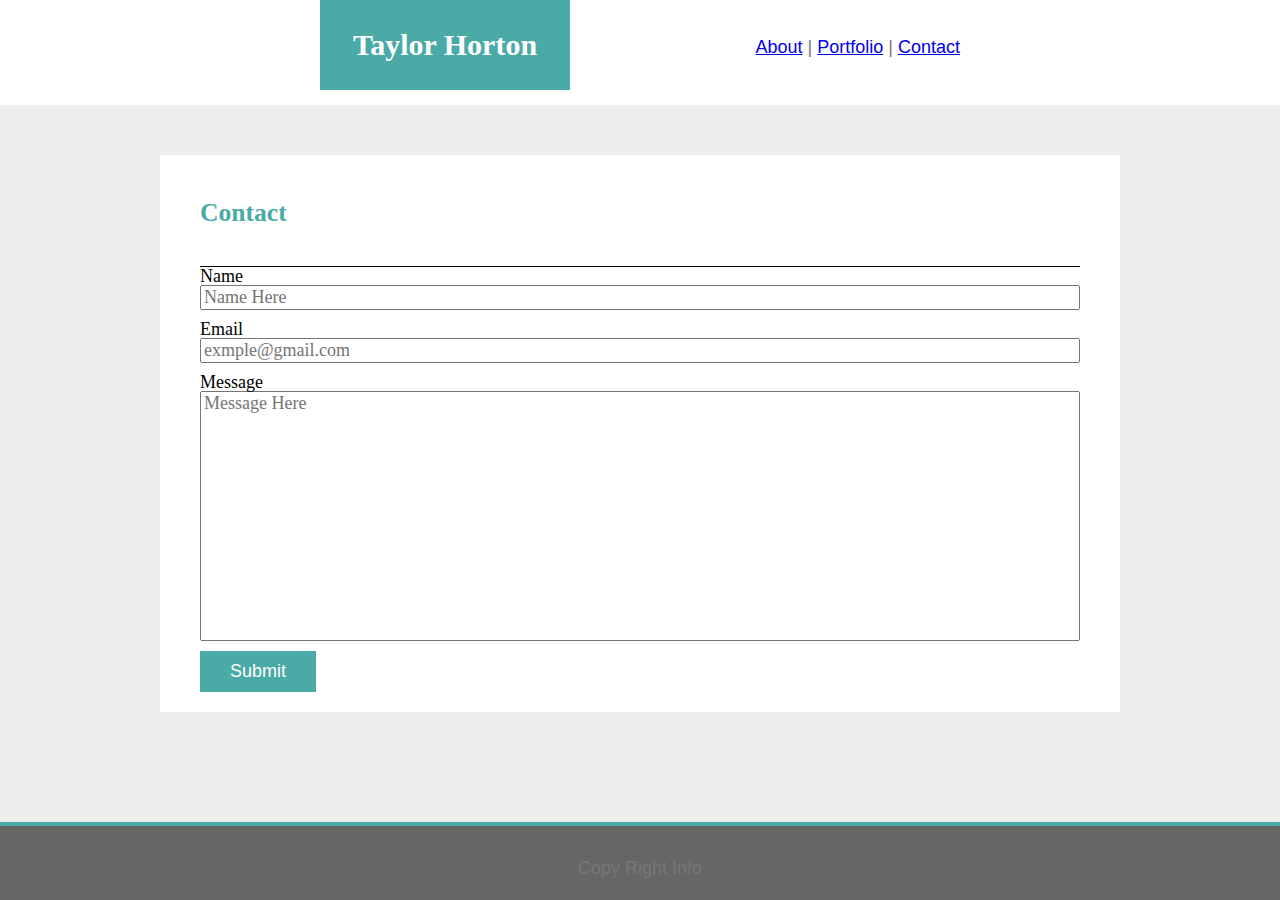
<file: contact.html>
<!DOCTYPE html>
<html lang="en">

<head>
    <meta charset="UTF-8">
    <meta name="viewport" content="width=device-width, initial-scale=1.0">
    <meta http-equiv="X-UA-Compatible" content="ie=edge">
    <title>Taylor Horton's Portfolio</title>

    <link rel="stylesheet" type="text/css" href="./reset.css">
    <link rel="stylesheet" type="text/css" href="./assets/style.css">

</head>

<body>

    <header class="heading">
    
        <a href="index.html"><h1 class="name">Taylor Horton</h1></a>

        <nav class="navigation">
                <a href="./index.html" class="abs">About</a>
                |
                <a href="#" class="portfolio">Portfolio</a>
                |
                <a href="./contact.html" class="contact">Contact</a>
        </nav>
    </header>

    <main class="main">   
            <div class="main-content">
                <h2 class="call">Contact</h2>
                    <form>
                        <ul>
                            <li>
                                    <label for="text">Name
                                        <input id="text" type="text" placeholder="Name Here" />
                                    </label>
                            </li>
                            <li>
                                    <label for="email">Email
                                        <input id="email" type="email" placeholder="exmple@gmail.com" required/>
                                    </label>
                            </li>
                            <li>
                                    <label for="message">Message
                                        <input id="message" type="text" placeholder="Message Here" required/>
                                    </label>
                            </li>
                        </ul>
                        <input type="submit">
                    </form>


            </main>

     <footer class="foot">
          <p>
                Copy Right Info
          </p>
            
     </footer>
            
</body>
            
</html>
</file>
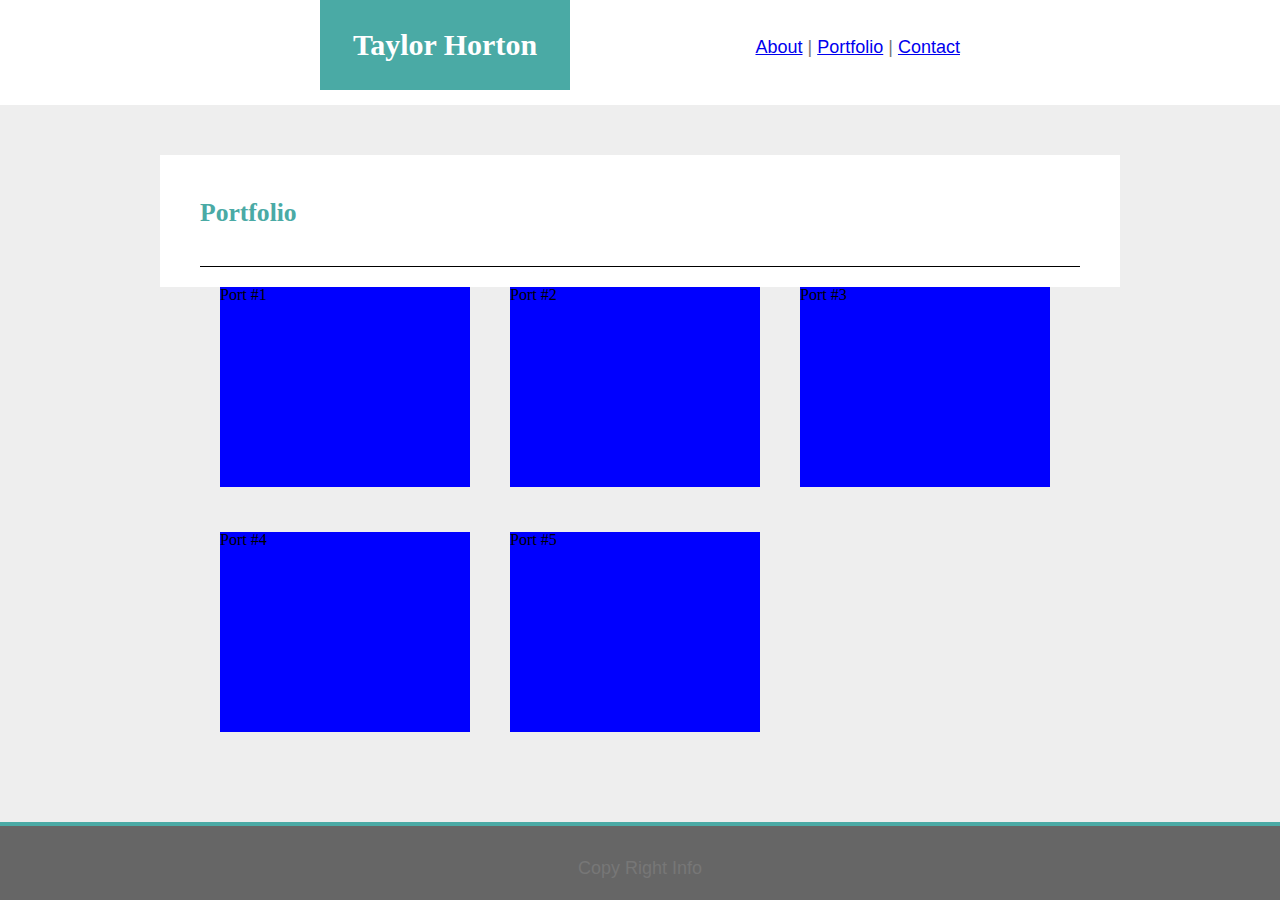
<file: portfolio.html>
<!DOCTYPE html>
<html lang="en">

<head>
    <meta charset="UTF-8">
    <meta name="viewport" content="width=device-width, initial-scale=1.0">
    <meta http-equiv="X-UA-Compatible" content="ie=edge">
    <title>Taylor Horton's Portfolio</title>

    <link rel="stylesheet" type="text/css" href="./reset.css">
    <link rel="stylesheet" type="text/css" href="./assets/style.css">

</head>

<body>

    <header class="heading">
    
        <a href="index.html"><h1 class="name">Taylor Horton</h1></a>

        <nav class="navigation">
                <a href="./index.html" class="abs">About</a>
                |
                <a href="./portfolio.html" class="portfolio">Portfolio</a>
                |
                <a href="./contact.html" class="contact">Contact</a>
        </nav>
    </header>

    <main class="main">   
            <div class="main-content">
                <h2 class="portf">Portfolio</h2>
                    <div class="port">

                        <h3 class="one">Port #1</h3>
                    </div>
                    <div class="port">

                            <h3 class="two">Port #2</h3>
                        </div>
                    <div class="port">

                        <h3 id="three">Port #3</h3>
                    </div>
                    <div class="port">

                        <h3 class="four">Port #4</h3>
                    </div>
                    <div class="port">

                        <h3 class="five">Port #5</h3>
                    </div>
                                    

            </div>

            </main>

            <footer class="foot">
                 <p>
                       Copy Right Info
                 </p>
                   
            </footer>
                   
       </body>
                   
       </html>
</file>
<file: assets/style.css>
body {
    background: #eeeeee;
}

img {
    float: left;
    margin-right: 20px;
    margin-top: 30px;
}

* {
    box-sizing: border-box;
}

.about {
    font-family: Georgia, Times, "Times New Roman", serif;
    font-weight: 700;
    color: #4aaaa5;
    border-bottom: 1px solid black;
    padding-top: 40px;
    padding-bottom: 40px;
    font-size: 1.6em;
}

.main-content {
    width: 960px;
    margin: 0 auto;
    padding: 5px 40px 20px 40px;
    background: white;
   /*  border: 5px solid black; */
    
   
    border-radius: 50px hotpink;
    
}

.heading {
    background: #ffffff;
    padding: 0px 0px 0px 0px;
    margin-bottom: 50px;
    overflow: auto;

}

.name {
    float: left;
    width: 250px;
    height: 90px;
    font-family: Georgia, Times, "Times New Roman", serif;
    font-size: 30px;
    font-weight: 700;
    line-height: 90px;
    margin-left: 25%;
    margin-bottom: 15px;
    color: #fff;
    text-align: center;
    background: #4aaaa5;

}


nav {
    float: right;
    margin-right: 25%;
    margin-top: 30px;
    font-size: 1.em;

}

p {
    margin-top: 25px;
    font-size: 1em;
}

nav,
p {
    font-family: Arial, "Helvetica Neue", Helvetica, sans-serif;
    font-size: 18px;
    line-height: 34px;
    color: #777;
}



footer {
    padding: 0 0 15px 0;
    color: white;
    text-align: center;
    background: #666;
    border-top: 4px solid #4aaaa5;
    text-align: center;
    position: fixed;
    flex-shrink: 0;
    margin-bottom: 0 px;
    bottom: 0px;
    width: 100%;
}

a:hover {
    color: #FC766AFF;
}

.name:hover {
    color: #FC766AFF;
}

label, input[type=text], 
input[type=email], 
#message {
    display: block;
    width: 100%;
    font: inherit;
    font-size: 18px;
}

label:hover {
    color: #FC766AFF;
}

input[type=text] {
    height: 25px;
}

input[type=email] {
    height: 25px;
}

#message {
    height: 250px;
    padding-bottom: 225px;
}

label {
    margin-bottom: 10px;
}

input[type=submit] {
    padding: 10px 30px;
    font-size: 18px;
    color: #fff;
    cursor: pointer;
    background: #4aaaa5;
    border: 0 none;
}

input[type=submit]:hover {
    color: #FC766AFF;
}

.call {
    font-family: Georgia, Times, "Times New Roman", serif;
    font-weight: 700;
    color: #4aaaa5;
    border-bottom: 1px solid black;
    padding-top: 40px;
    padding-bottom: 40px;
    font-size: 1.6em;
}


.port {
    position: relative;
    float: left;
    width: 250px;
    height: 200px;
    margin: 20px 20px 25px 20px;
    overflow: auto;
    background: blue;
    
}

.portf {
    font-family: Georgia, Times, "Times New Roman", serif;
    font-weight: 700;
    color: #4aaaa5;
    border-bottom: 1px solid black;
    padding-top: 40px;
    padding-bottom: 40px;
    font-size: 1.6em;

}


.three {
    clear: left;
}
</file>
